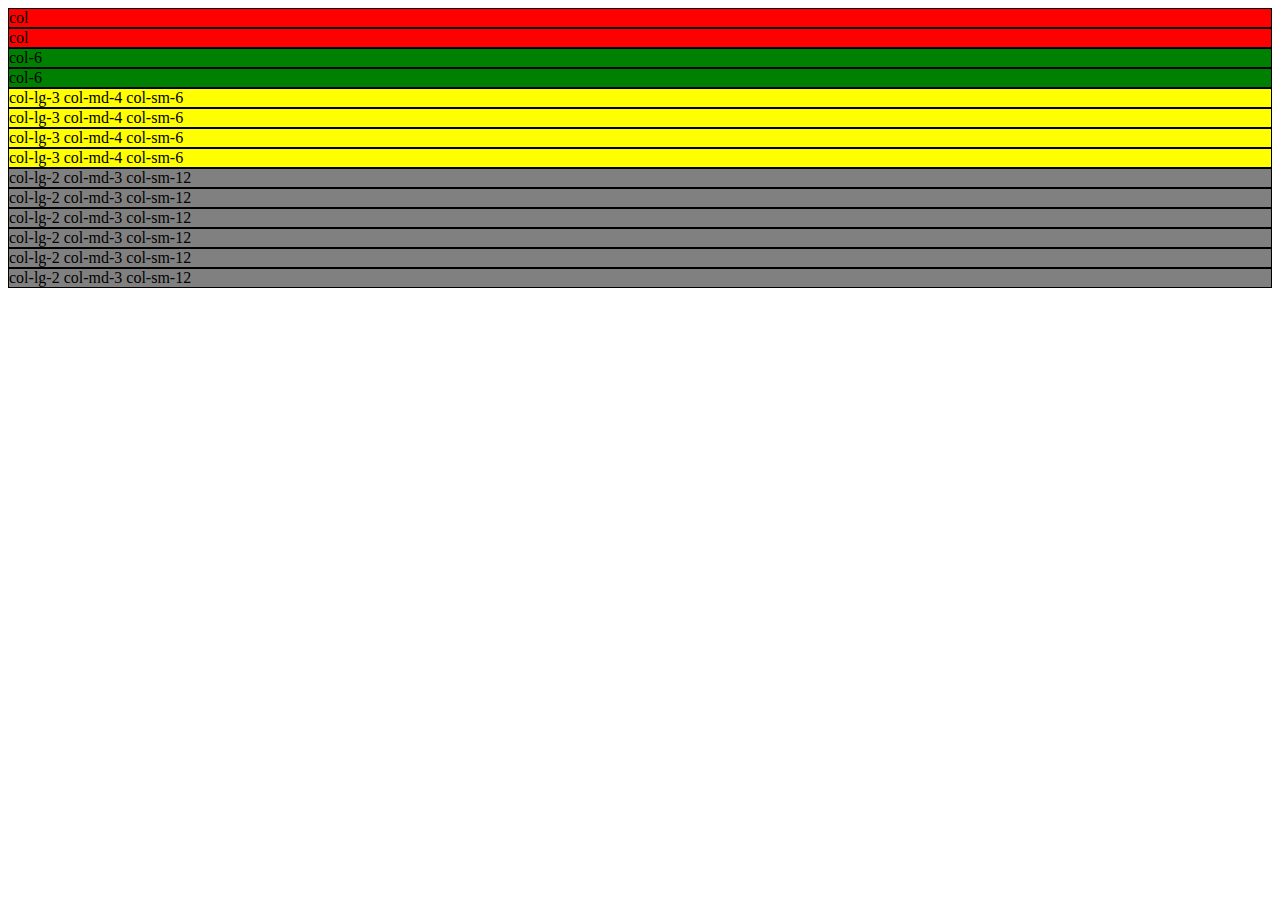
<file: index.html>
<!DOCTYPE html>
<html lang="en" dir="ltr">
  <head>
    <meta charset="utf-8">
    <title>Bootstrap test</title>
    <link rel="stylesheet" href="https://cdn.jsdelivr.net/npm/bootstrap@4.5.3/dist/css/bootstrap.min.css" integrity="sha384-TX8t27EcRE3e/ihU7zmQxVncDAy5uIKz4rEkgIXeMed4M0jlfIDPvg6uqKI2xXr2" crossorigin="anonymous">
  </head>
  <body>
    <div class="row">
        <div class="col" style="background-color:red; border: 1px solid;">
            col
        </div>
        <div class="col" style="background-color:red; border: 1px solid;">
            col
        </div>
    </div>

    <div class="row">
        <div class="col-6" style="background-color:green; border: 1px solid">
            col-6
        </div>
        <div class="col-6" style="background-color:green; border: 1px solid">
            col-6
        </div>
    </div>

    <div class="row">
        <div class="col-lg-3 col-md-4 col-sm-6" style="background-color:yellow; border: 1px solid">
            col-lg-3 col-md-4 col-sm-6
        </div>
        <div class="col-lg-3 col-md-4 col-sm-6" style="background-color:yellow; border: 1px solid">
            col-lg-3 col-md-4 col-sm-6
        </div>
        <div class="col-lg-3 col-md-4 col-sm-6" style="background-color:yellow; border: 1px solid">
            col-lg-3 col-md-4 col-sm-6
        </div>
        <div class="col-lg-3 col-md-4 col-sm-6" style="background-color:yellow; border: 1px solid">
            col-lg-3 col-md-4 col-sm-6
        </div>

        <div class="row">
          <div class="col-lg-2 col-md-3 col-sm-12" style="background-color:grey; border: 1px solid">
              col-lg-2 col-md-3 col-sm-12
          </div>
          <div class="col-lg-2 col-md-3 col-sm-12" style="background-color:grey; border: 1px solid">
              col-lg-2 col-md-3 col-sm-12
          </div>
          <div class="col-lg-2 col-md-3 col-sm-12" style="background-color:grey; border: 1px solid">
              col-lg-2 col-md-3 col-sm-12
          </div>
          <div class="col-lg-2 col-md-3 col-sm-12" style="background-color:grey; border: 1px solid">
              col-lg-2 col-md-3 col-sm-12
          </div>
          <div class="col-lg-2 col-md-3 col-sm-12" style="background-color:grey; border: 1px solid">
            col-lg-2 col-md-3 col-sm-12
          </div>
          <div class="col-lg-2 col-md-3 col-sm-12" style="background-color:grey; border: 1px solid">
            col-lg-2 col-md-3 col-sm-12
          </div>
        </div>
  </body>
</html>
</file>
